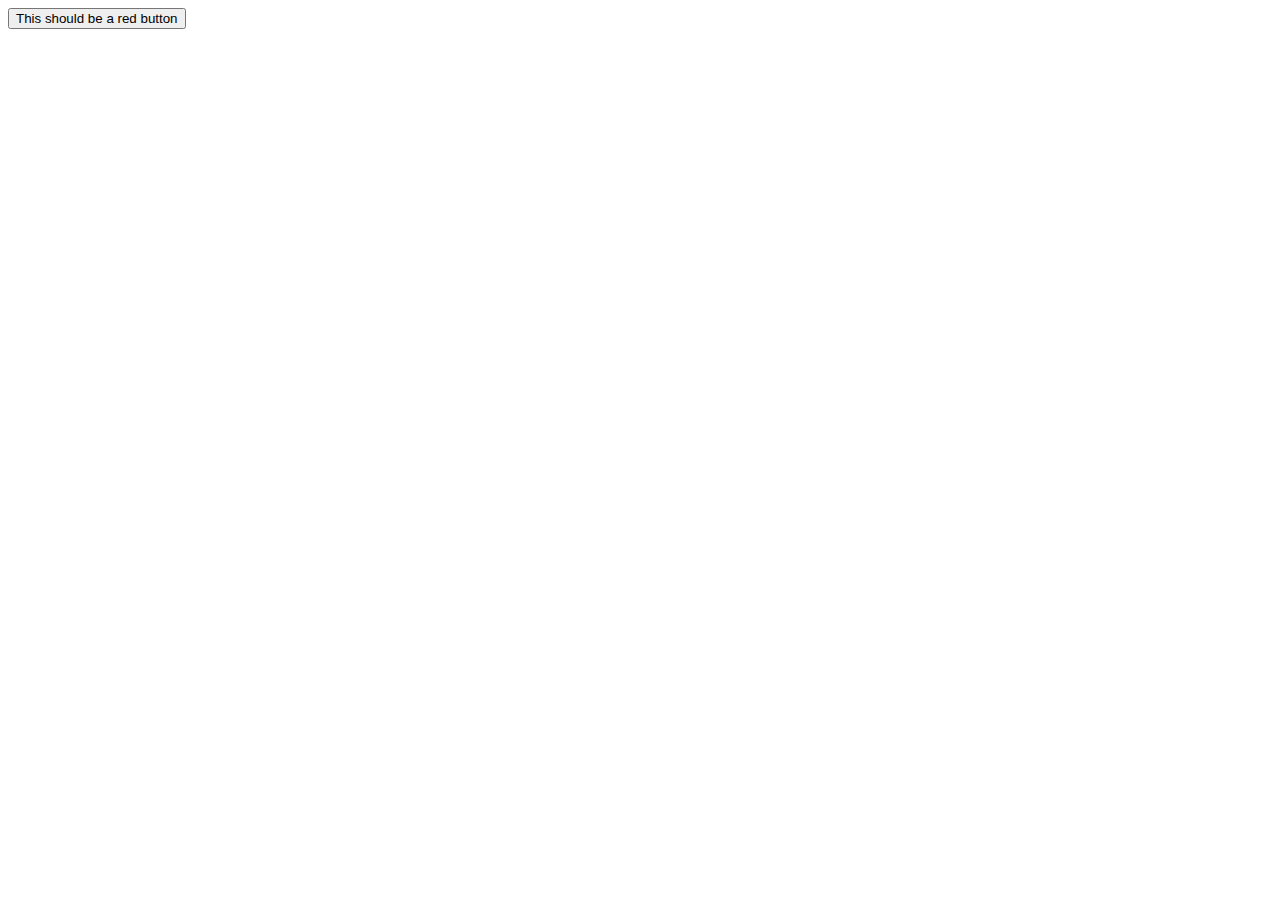
<file: exercises/01-Add-Bootstrap-To-Your-Website/index.html>
<!DOCTYPE html>
<html>

<head>
	<meta charset="utf-8" />
	<meta name="viewport" content="width=device-width" />
	<!-- Your Bootstrap Link should be always before the CSS link -->
	<link href="https://cdn.jsdelivr.net/npm/bootstrap@5.0.2/dist/css/bootstrap.min.css" rel="stylesheet"
		integrity="sha384-EVSTQN3/azprG1Anm3QDgpJLIm9Nao0Yz1ztcQTwFspd3yD65VohhpuuCOmLASjC" crossorigin="anonymous" />
	<title>01 Add Bootstrap To Your Website</title>
</head>

<body>
	<button type="button" class="btn btn-danger">This should be a red button</button>
	<!-- Your Bootstrap Scripts should be always before the body closes link -->
	<script src="https://cdn.jsdelivr.net/npm/@popperjs/core@2.9.2/dist/umd/popper.min.js"
		integrity="sha384-IQsoLXl5PILFhosVNubq5LC7Qb9DXgDA9i+tQ8Zj3iwWAwPtgFTxbJ8NT4GN1R8p"
		crossorigin="anonymous"></script>
		
	<script src="https://cdn.jsdelivr.net/npm/bootstrap@5.0.2/dist/js/bootstrap.min.js"
		integrity="sha384-cVKIPhGWiC2Al4u+LWgxfKTRIcfu0JTxR+EQDz/bgldoEyl4H0zUF0QKbrJ0EcQF"
		crossorigin="anonymous"></script>
</body>

</html>
</file>
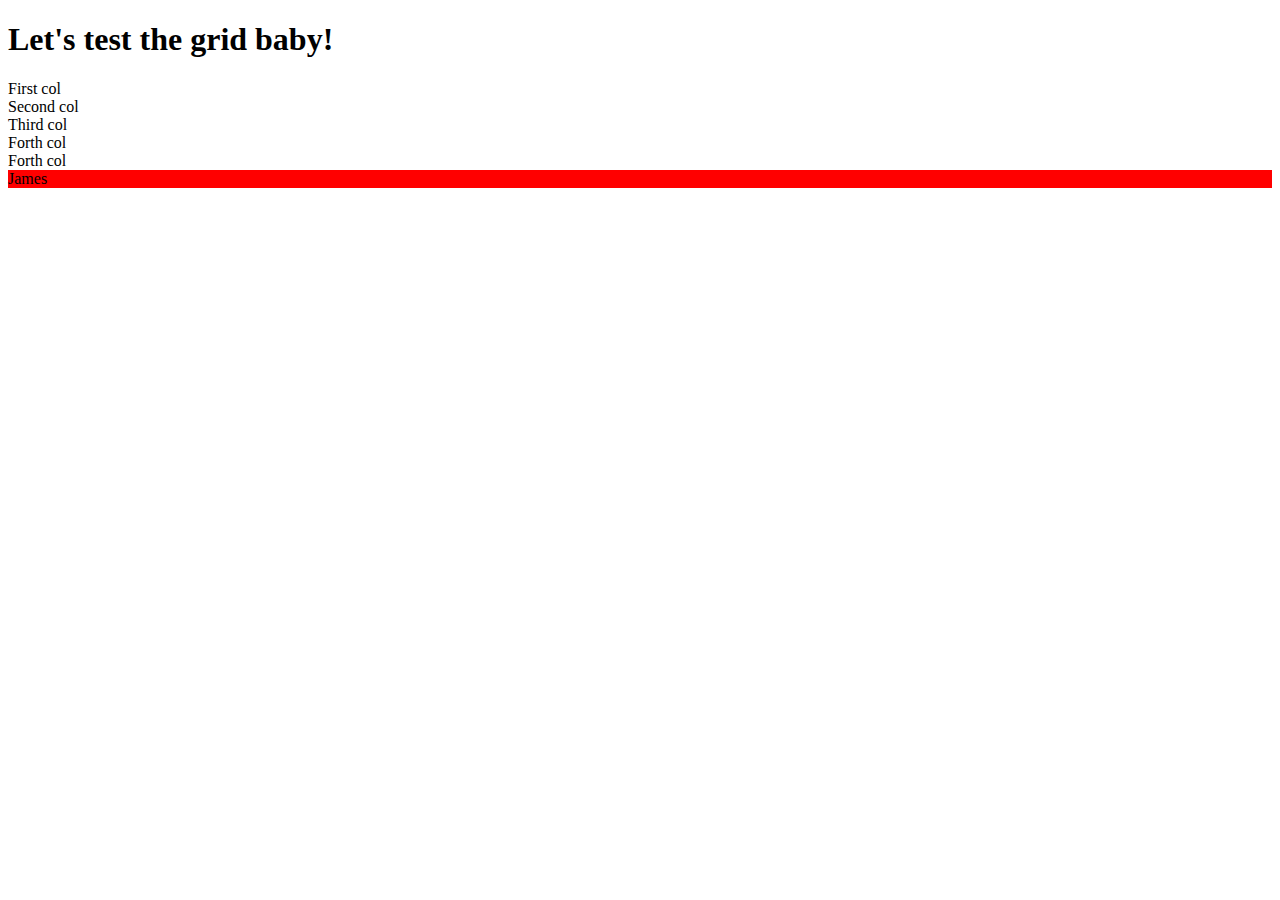
<file: exercises/03-Bootstrap-Grid/index.html>
<!DOCTYPE html>
<html>
	<head>
		<meta charset="utf-8" />
		<meta name="viewport" content="width=device-width" />
		<link
			href="https://cdn.jsdelivr.net/npm/bootstrap@5.0.2/dist/css/bootstrap.min.css"
			rel="stylesheet"
			integrity="sha384-EVSTQN3/azprG1Anm3QDgpJLIm9Nao0Yz1ztcQTwFspd3yD65VohhpuuCOmLASjC"
			crossorigin="anonymous"
		/>
		<link rel="stylesheet" href="styles.css" />
		<title>03 Bootstrap Grid</title>
	</head>
	<body>
		<div class="container-fluid">
			<h1>Let's test the grid baby!</h1>
			<div class="row">
				<div class="col-6">First col</div>
				<div class="col-6">Second col</div>
			</div>
			<div class="row">
				<div class="col-3">Third col</div>
				<div class="col-3">Forth col</div>
				<div class="col-3">Forth col</div>
				<div class="row">
					<div class="col-12">James</div>
				</div>
			</div>
		</div>
	</body>
</html>
</file>
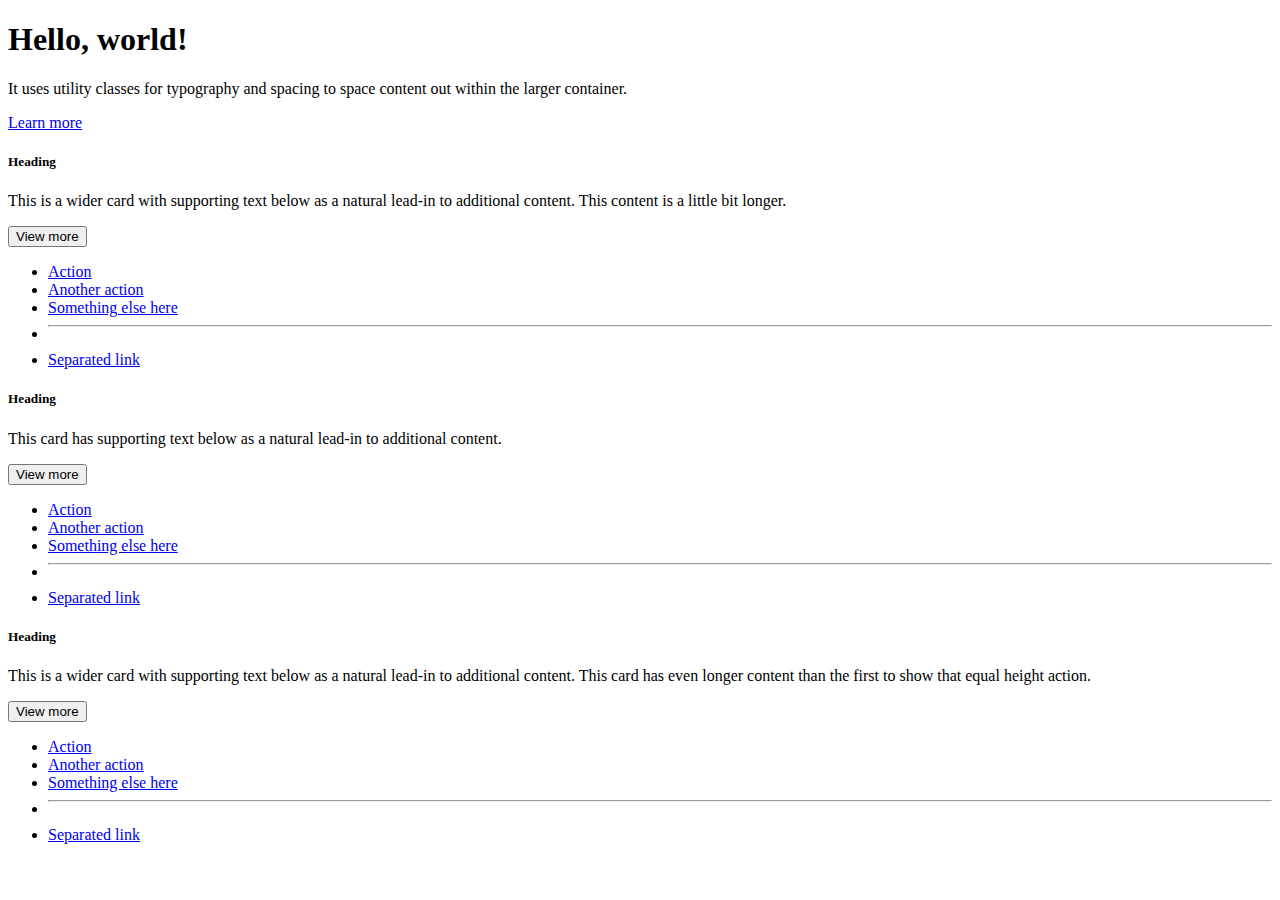
<file: exercises/06-Jumbotron-And-Three-Boxes/index.html>
<!DOCTYPE html>
<html>
	<head>
		<meta charset="utf-8" />
		<meta name="viewport" content="width=device-width" />
		<link
			href="https://cdn.jsdelivr.net/npm/bootstrap@5.0.2/dist/css/bootstrap.min.css"
			rel="stylesheet"
			integrity="sha384-EVSTQN3/azprG1Anm3QDgpJLIm9Nao0Yz1ztcQTwFspd3yD65VohhpuuCOmLASjC"
			crossorigin="anonymous"
		/>
		<title>06 Jumbotron And 3 Boxes</title>
	</head>

	<body>
		<div class="container">
			<div class="row">
				<div class="jumbotron jumbotron-light">
					<h1 class="display-4">Hello, world!</h1>

					<p>It uses utility classes for typography and spacing to space content out within the larger container.</p>
					<a class="btn btn-primary btn-lg" href="#" role="button">Learn more</a>
				</div>
			</div>
			<div class="row">
				<div class="row row-cols-1 row-cols-md-3 g-4">
					<div class="col">
						<div class="card h-100">
							<div class="card-body">
								<h5 class="card-title">Heading</h5>
								<p class="card-text">
									This is a wider card with supporting text below as a natural lead-in to additional content. This content is a
									little bit longer.
								</p>
							</div>
							<div class="card-footer">
								<div class="btn-group">
									<button type="button" class="btn btn-light dropdown-toggle" data-bs-toggle="dropdown" aria-expanded="false">
										View more
									</button>
									<ul class="dropdown-menu">
										<li><a class="dropdown-item" href="#">Action</a></li>
										<li><a class="dropdown-item" href="#">Another action</a></li>
										<li><a class="dropdown-item" href="#">Something else here</a></li>
										<li>
											<hr class="dropdown-divider" />
										</li>
										<li><a class="dropdown-item" href="#">Separated link</a></li>
									</ul>
								</div>
							</div>
						</div>
					</div>
					<div class="col">
						<div class="card h-100">
							<div class="card-body">
								<h5 class="card-title">Heading</h5>
								<p class="card-text">This card has supporting text below as a natural lead-in to additional content.</p>
							</div>
							<div class="card-footer">
								<div class="btn-group">
									<button type="button" class="btn btn-light dropdown-toggle" data-bs-toggle="dropdown" aria-expanded="false">
										View more
									</button>
									<ul class="dropdown-menu">
										<li><a class="dropdown-item" href="#">Action</a></li>
										<li><a class="dropdown-item" href="#">Another action</a></li>
										<li><a class="dropdown-item" href="#">Something else here</a></li>
										<li>
											<hr class="dropdown-divider" />
										</li>
										<li><a class="dropdown-item" href="#">Separated link</a></li>
									</ul>
								</div>
							</div>
						</div>
					</div>
					<div class="col">
						<div class="card h-100">
							<div class="card-body">
								<h5 class="card-title">Heading</h5>
								<p class="card-text">
									This is a wider card with supporting text below as a natural lead-in to additional content. This card has even
									longer content than the first to show that equal height action.
								</p>
							</div>
							<div class="card-footer">
								<!-- Example single danger button -->
								<div class="btn-group">
									<button type="button" class="btn btn-light dropdown-toggle" data-bs-toggle="dropdown" aria-expanded="false">
										View more
									</button>
									<ul class="dropdown-menu">
										<li><a class="dropdown-item" href="#">Action</a></li>
										<li><a class="dropdown-item" href="#">Another action</a></li>
										<li><a class="dropdown-item" href="#">Something else here</a></li>
										<li>
											<hr class="dropdown-divider" />
										</li>
										<li><a class="dropdown-item" href="#">Separated link</a></li>
									</ul>
								</div>
							</div>
						</div>
					</div>
				</div>
			</div>
		</div>
	</body>
</html>
</file>
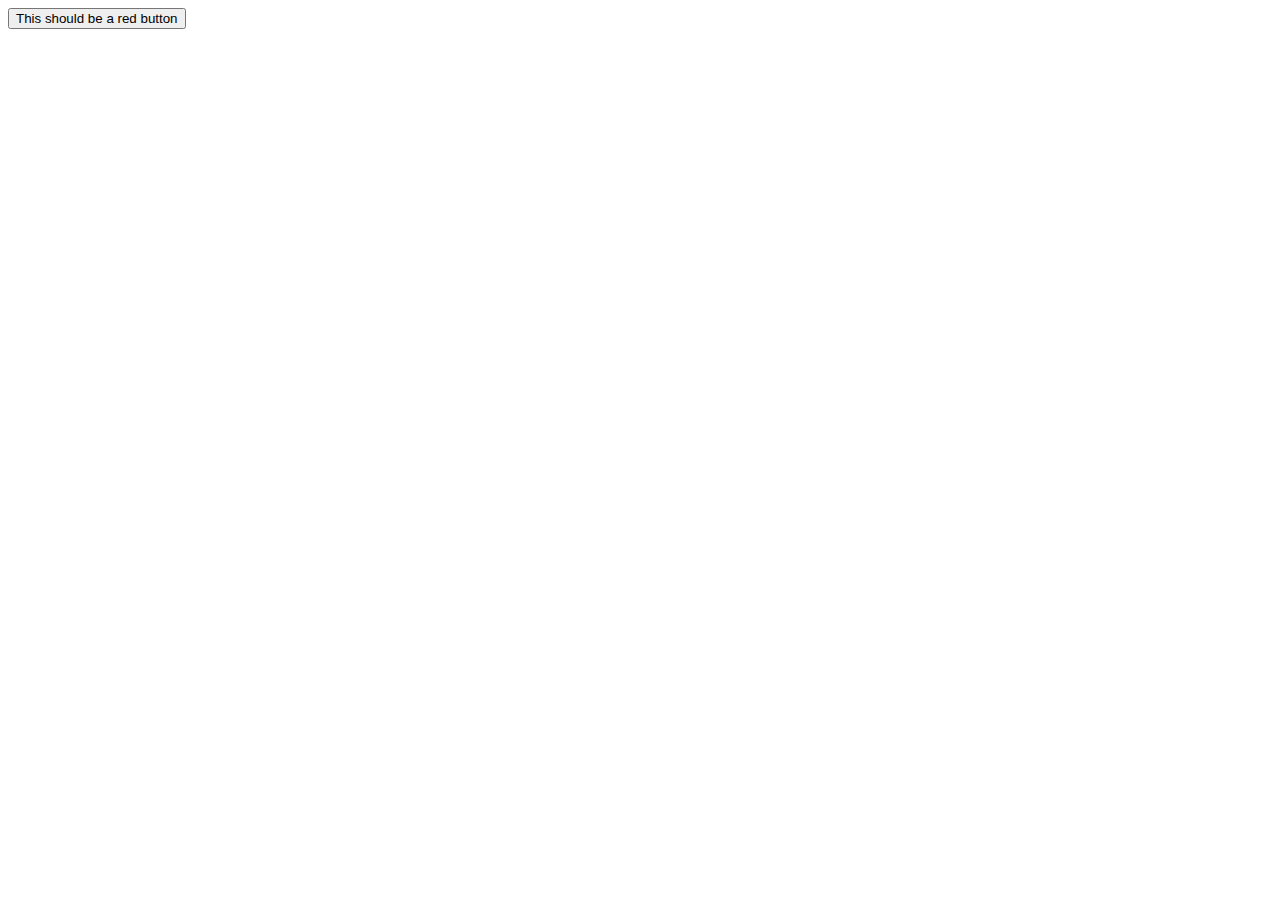
<file: .learn/resets/01-Add-Bootstrap-To-Your-Website/index.html>
<!DOCTYPE html>
<html>
	<head>
		<meta charset="utf-8" />
		<meta name="viewport" content="width=device-width" />
		<!-- Your Bootstrap Link should be always before the CSS link -->
		
		<title>01 Add Bootstrap To Your Website</title>
	</head>
	<body>
		<button type="button" class="btn btn-danger">This should be a red button</button>
		<!-- Your Bootstrap Scripts should be always before the body closes link -->
		
	</body>
</html>
</file>
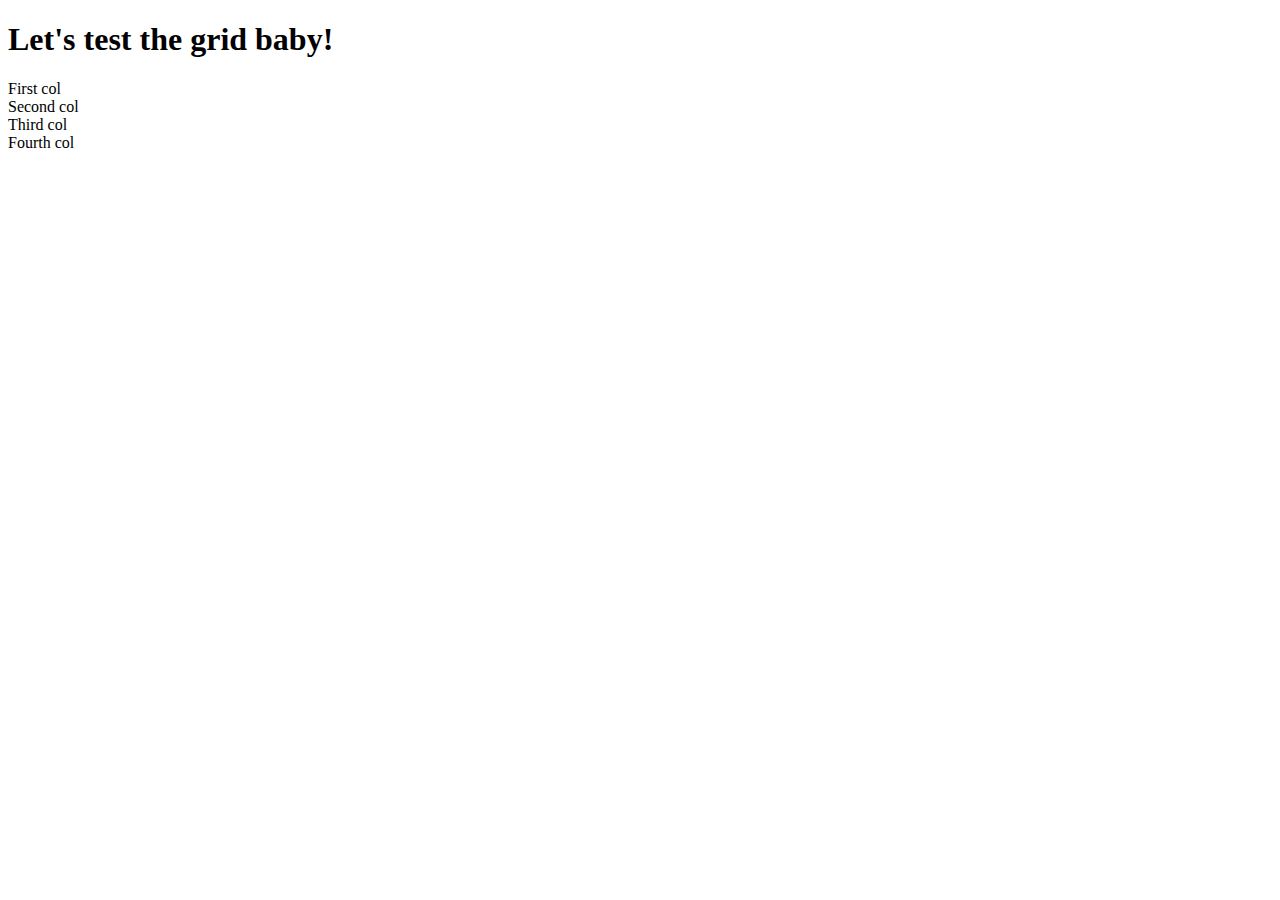
<file: .learn/resets/03-Bootstrap-Grid/index.html>
<!DOCTYPE html>
<html>
	<head>
		<meta charset="utf-8" />
		<meta name="viewport" content="width=device-width" />
		<link href="https://cdn.jsdelivr.net/npm/bootstrap@5.0.2/dist/css/bootstrap.min.css" rel="stylesheet" integrity="sha384-EVSTQN3/azprG1Anm3QDgpJLIm9Nao0Yz1ztcQTwFspd3yD65VohhpuuCOmLASjC" crossorigin="anonymous">
		<title>03 Bootstrap Grid</title>
	</head>
	<body>
		<div class="container">
			<h1>Let's test the grid baby!</h1>
			<div class="row">
				<div class="col-6">First col</div>
				<div class="col-6">Second col</div>
			</div>
			<div class="row">
				<div>Third col</div>
				<div>Fourth col</div>
			</div>
		</div>
	</body>
</html>
</file>
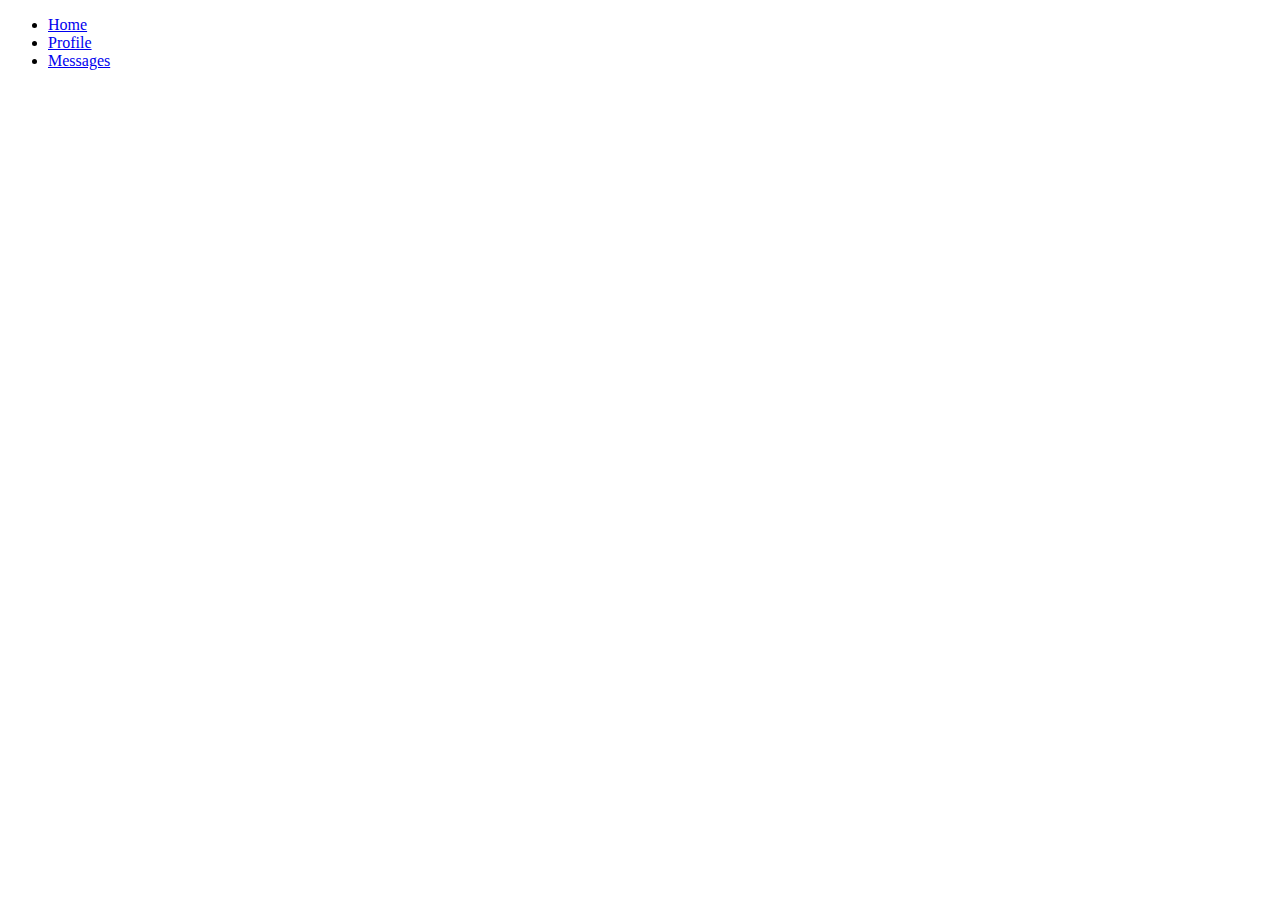
<file: .learn/resets/04-Navbar/index.html>
<!DOCTYPE html>
<html>
    <head>
        <meta charset="utf-8" />
        <meta name="viewport" content="width=device-width" />
        <link href="https://cdn.jsdelivr.net/npm/bootstrap@5.0.2/dist/css/bootstrap.min.css" rel="stylesheet" integrity="sha384-EVSTQN3/azprG1Anm3QDgpJLIm9Nao0Yz1ztcQTwFspd3yD65VohhpuuCOmLASjC" crossorigin="anonymous">
        <title>04 Navbar</title>
    </head>
    <body>
        <ul>
            <li>
                <a href="#">Home</a>
            </li>
            <li>
                <a href="#">Profile</a>
            </li>
            <li>
                <a href="#">Messages</a>
            </li>
        </ul>
    </body>
</html>
</file>
<file: exercises/03-Bootstrap-Grid/styles.css>
.col-12 {
	background-color: red;
}
</file>
